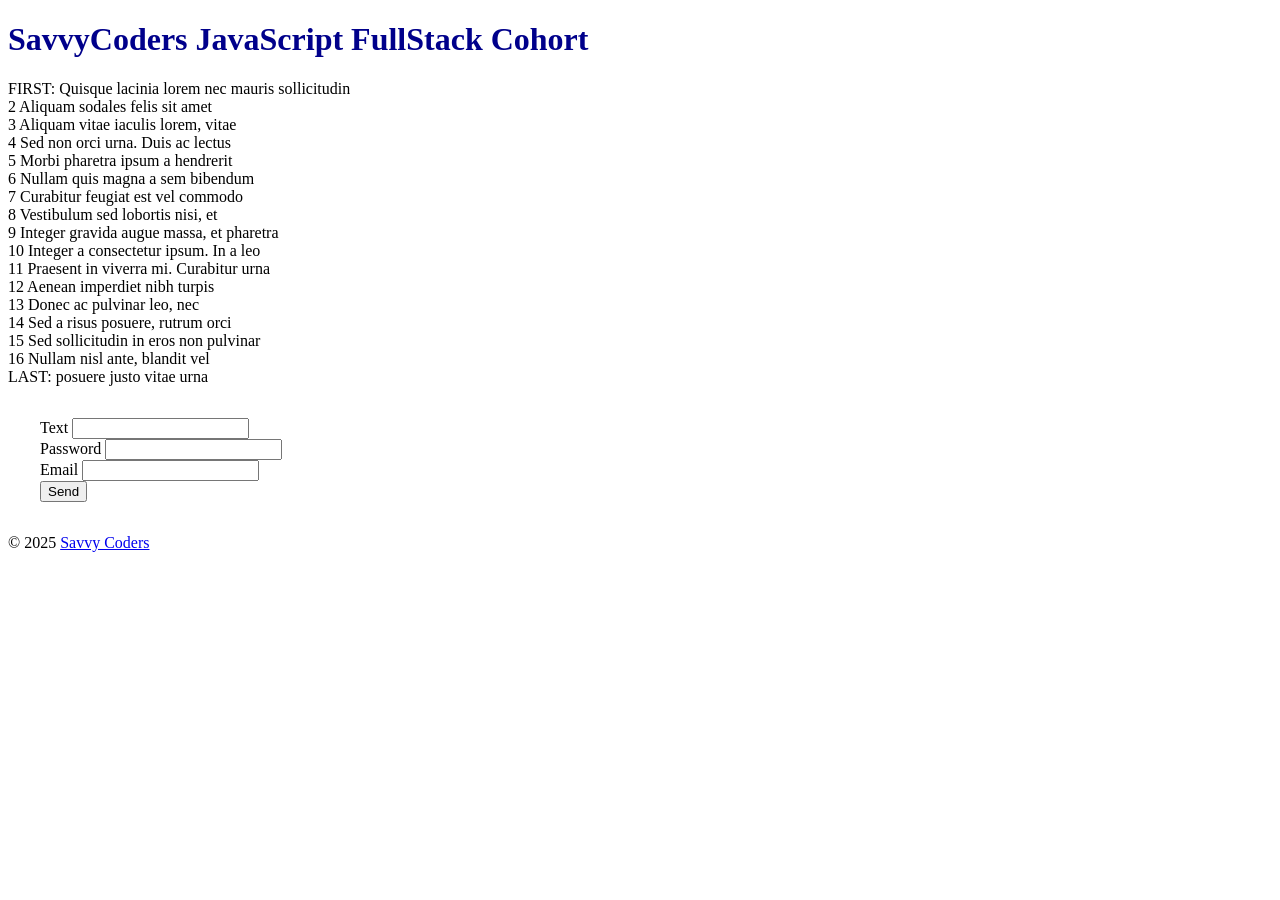
<file: section06/6.11/index.html>
<!DOCTYPE html>
<html lang="en">
  <head>
    <meta charset="UTF-8" />
    <meta name="viewport" content="width=device-width, initial-scale=1.0" />
    <meta http-equiv="X-UA-Compatible" content="ie=edge" />
    <title>Savvy Coders Aug. 2020 Cohort</title>
    <link rel="stylesheet" href="style.css" />
    <link
      href="https://fonts.googleapis.com/css2?family=Cedarville+Cursive&family=Roboto&display=swap"
      rel="stylesheet"
    />
  </head>
  <body>
    <header>
      <h1>SavvyCoders JavaScript FullStack Cohort</h1>
    </header>

    <content>
      <!--
      Comment-out the line above, and uncomment the line below
      to turn on the FLEX functionality
      -->
      <!-- <content class="responsive flex"> -->
      <div id="block1">
        FIRST: Quisque lacinia lorem nec mauris sollicitudin
      </div>
      <div id="block2">2 Aliquam sodales felis sit amet</div>
      <div id="block3">3 Aliquam vitae iaculis lorem, vitae</div>
      <div id="block4">4 Sed non orci urna. Duis ac lectus</div>
      <div id="block5">5 Morbi pharetra ipsum a hendrerit</div>
      <div id="block6">6 Nullam quis magna a sem bibendum</div>
      <div id="block7">7 Curabitur feugiat est vel commodo</div>
      <div id="block8">8 Vestibulum sed lobortis nisi, et</div>
      <div id="block9">9 Integer gravida augue massa, et pharetra</div>
      <div id="block10">10 Integer a consectetur ipsum. In a leo</div>
      <div id="block11">11 Praesent in viverra mi. Curabitur urna</div>
      <div id="block12">12 Aenean imperdiet nibh turpis</div>
      <div id="block13">13 Donec ac pulvinar leo, nec</div>
      <div id="block14">14 Sed a risus posuere, rutrum orci</div>
      <div id="block15">15 Sed sollicitudin in eros non pulvinar</div>
      <div id="block16">16 Nullam nisl ante, blandit vel</div>
      <div id="block17">LAST: posuere justo vitae urna</div>
    </content>

    <!-- Basic Form. Replace this with Better Form -->
    <form>
      <div>
        <label for="text">Text</label>
        <input id="text" name="text" type="text" required />
      </div>
      <div>
        <label for="password">Password</label>
        <input id="password" name="password" type="password" />
      </div>
      <div>
        <label for="email">Email</label>
        <input id="email" name="email" type="email" />
      </div>

      <input type="submit" value="Send" name="submit" />
    </form>

    <section>
      <ul id="form-output"></ul>
    </section>

    <footer>
      &copy; 2025 <a href="https://savvycoders.com/">Savvy Coders</a>
    </footer>

    <!-- Activity 4 - Form Handling: Uncomment the JS link -->
    <!-- <script src="./index.js"></script> -->
  </body>
</html>
</file>
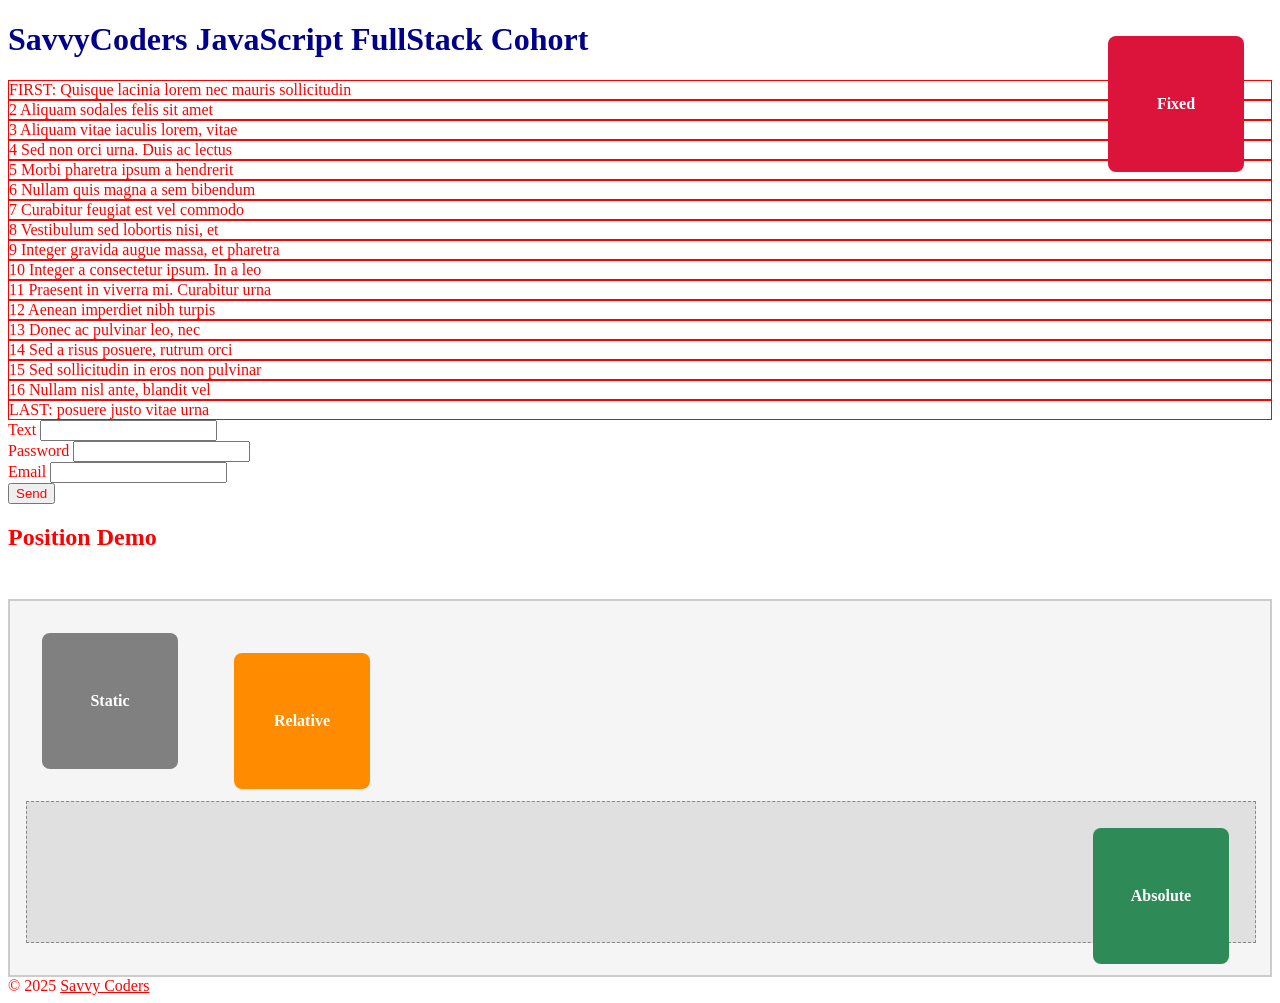
<file: section02/section 5/5.2/index.html>
<!DOCTYPE html>
<html lang="en">
  <head>
    <meta charset="UTF-8" />
    <meta name="viewport" content="width=device-width, initial-scale=1.0" />
    <meta http-equiv="X-UA-Compatible" content="ie=edge" />
    <title>Savvy Coders Aug. 2020 Cohort</title>
    <link rel="stylesheet" href="style.css" />
    <link
      href="https://fonts.googleapis.com/css2?family=Cedarville+Cursive&family=Roboto&display=swap"
      rel="stylesheet"
    />
  </head>
  <body>
    <header>
      <h1>SavvyCoders JavaScript FullStack Cohort</h1>
    </header>

    <content>
      <!--
      Comment-out the line above, and uncomment the line below
      to turn on the FLEX functionality
      -->
       <content class="responsive flex">
      <div id="block1">
        FIRST: Quisque lacinia lorem nec mauris sollicitudin
      </div>
      <div id="block2">2 Aliquam sodales felis sit amet</div>
      <div id="block3">3 Aliquam vitae iaculis lorem, vitae</div>
      <div id="block4">4 Sed non orci urna. Duis ac lectus</div>
      <div id="block5">5 Morbi pharetra ipsum a hendrerit</div>
      <div id="block6">6 Nullam quis magna a sem bibendum</div>
      <div id="block7">7 Curabitur feugiat est vel commodo</div>
      <div id="block8">8 Vestibulum sed lobortis nisi, et</div>
      <div id="block9">9 Integer gravida augue massa, et pharetra</div>
      <div id="block10">10 Integer a consectetur ipsum. In a leo</div>
      <div id="block11">11 Praesent in viverra mi. Curabitur urna</div>
      <div id="block12">12 Aenean imperdiet nibh turpis</div>
      <div id="block13">13 Donec ac pulvinar leo, nec</div>
      <div id="block14">14 Sed a risus posuere, rutrum orci</div>
      <div id="block15">15 Sed sollicitudin in eros non pulvinar</div>
      <div id="block16">16 Nullam nisl ante, blandit vel</div>
      <div id="block17">LAST: posuere justo vitae urna</div>
    </content>

    <!-- Basic Form. Replace this with Better Form -->
    <form>
      <div>
        <label for="text">Text</label>
        <input id="text" name="text" type="text" required />
      </div>
      <div>
        <label for="password">Password</label>
        <input id="password" name="password" type="password" />
      </div>
      <div>
        <label for="email">Email</label>
        <input id="email" name="email" type="email" />
      </div>

      <input type="submit" value="Send" name="submit" />
    </form>

    <section>
      <ul id="form-output"></ul>
    </section>



    <h2>Position Demo</h2>
      <div class="position-demo">
        <div class="box static">Static</div>
        <div class="box relative">Relative</div>
        <div class="position-container">
          <div class="box absolute">Absolute</div>
        </div>
        <div class="box fixed">Fixed</div>
      </div>

    <footer>
      &copy; 2025 <a href="https://savvycoders.com/">Savvy Coders</a>
    </footer>
  </body>
</html>
</file>
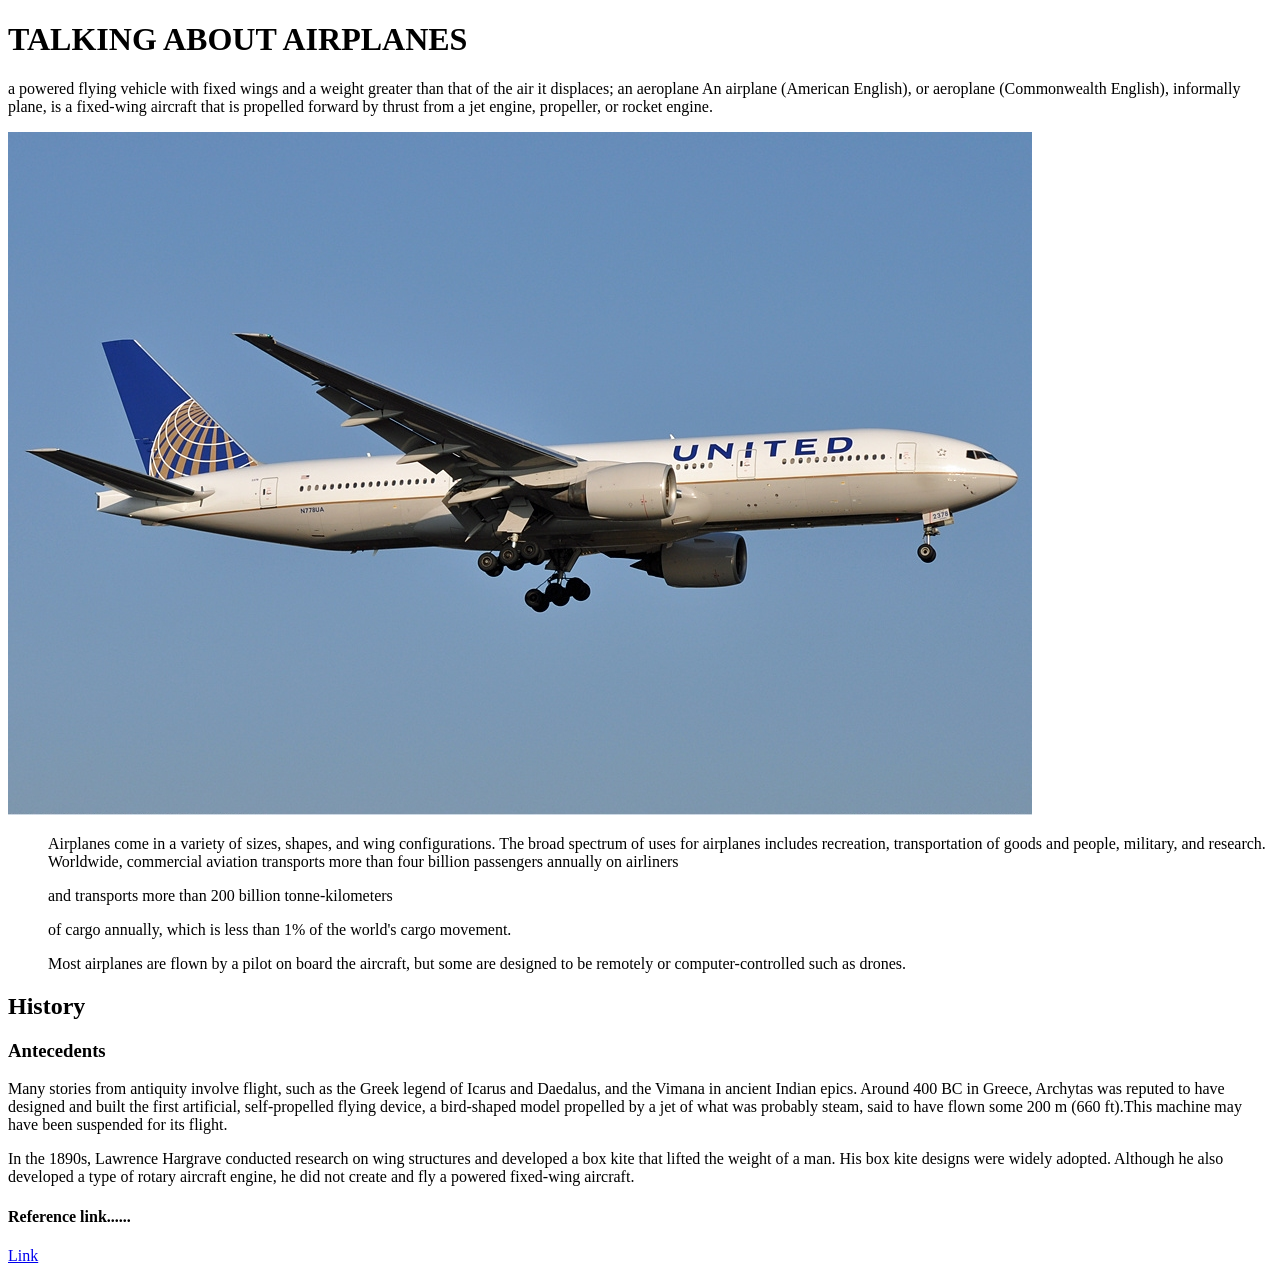
<file: section02/section 0.4/section 4.1/4.1.2_Activities/index.html>
<!DOCTYPE html>
<html lang="en">
<head>
  <meta charset="UTF-8">
  <meta name="viewport" content="width=device-width, initial-scale=1.0">
  <title>My ClassActivies HTML & CSS</title>
</head>
<body>
  <h1>TALKING  ABOUT AIRPLANES</h1>
  <p>  a powered flying vehicle with fixed wings and a weight greater than
    that of the air it displaces; an aeroplane An airplane (American English),
     or aeroplane (Commonwealth English), informally plane, is a fixed-wing aircraft
      that is propelled forward by thrust from a jet engine, propeller, or rocket engine.
</p>



<img src="airplaineimg.jpeg.jpg" />


        <ul> Airplanes come in a variety of sizes, shapes, and wing configurations. The broad
       spectrum of uses for airplanes includes recreation, transportation of goods and people,
       military, and research. Worldwide, commercial aviation transports more than four billion
       passengers annually on airliners</ul>
        <ul> and transports more than 200 billion tonne-kilometers</ul>
        <ul> of cargo annually, which is less than 1% of the world's cargo movement.</ul>
        <ul> Most airplanes are flown by a pilot on board the aircraft, but some are designed to be
        remotely or computer-controlled such as drones.</ul>

        <h2>History</h2>
        <h3>Antecedents</h3>
      <p>Many stories from antiquity involve flight, such as the Greek legend of Icarus
         and Daedalus, and the Vimana in ancient Indian epics. Around 400 BC in Greece,
         Archytas was reputed to have designed and built the first artificial, self-propelled
          flying device, a bird-shaped model propelled by a jet of what was probably steam, said to
           have flown some 200 m (660 ft).This machine may have been suspended
            for its flight.</p>

            <p> In the 1890s, Lawrence Hargrave conducted research on wing structures and
              developed a box kite that lifted the weight of a man. His box kite designs were
               widely adopted. Although he also developed a type of rotary aircraft engine,
               he did not create and fly a powered fixed-wing aircraft.</p>
 <h4><p> Reference link......</p></h4>
 <a href="https://en.wikipedia.org/wiki/Airplane">Link</a>



</body>
</html>
</file>
<file: section06/6.11/style.css>
header > h1 {
  color: darkblue;
}

body > form {
	margin: 2em;
}

/*  This styling sets up the flex container */
.flex {
  display: flex;
  justify-content: space-between;
}
</file>
<file: section02/section 5/5.2/style.css>
.position-demo {
  margin-top: 3em;
  padding: 1em;
  background-color: #f5f5f5;
  border: 2px solid #ccc;
  position: relative;
  min-height: 250px;
}

.box {
  width: 120px;
  height: 120px;
  margin: 1em;
  padding: 0.5em;
  background: steelblue;
  color: white;
  font-weight: bold;
  display: inline-flex;
  align-items: center;
  justify-content: center;
  border-radius: 8px;
  z-index: 1;
}

.static {
  position: static;
  background: gray;
}

.relative {
  position: relative;
  top: 20px;
  left: 20px;
  background: darkorange;
}

.position-container {
  position: relative;
  width: 100%;
  height: 140px;
  background: #e0e0e0;
  border: 1px dashed #888;
  margin: 1em 0;
}

.absolute {
  position: absolute;
  top: 10px;
  right: 10px;
  background: seagreen;
}

.fixed {
  position: fixed;
  top: 20px;
  right: 20px;
  background: crimson;
}

/*

	Several CSS sections will be added from activity 5
*/

header > h1 {
  color: darkblue;
}

body > form {
	margin: 2em;
}

/*  This styling sets up the flex container */
.flex {
  display: flex;
  flex-direction: column;
  justify-content: space-between;
  flex-wrap: wrap;
}

/* this adds a border around the flex items */
.flex > * {
  border: 1px solid;
}


/* Activity 5.2.1: Media queries
  -Add CSS that removes the border around the flex items */

@media print {
  .flex {
    border: none;
  }
}
/* Activity 5.2.2: Media queries
  -Add CSS for when screen size is less than 700px */
@media (max-width: 700px) {
  .flex {
    flex-direction: column;
  }
}

/* Activity 5.2.3: Media queries
  -Add CSS that checks for device hover capabilities */
@media (hover: hover) {
  * {
    color:red;
  }
}




@media (min-width: 2000px) {
  * {
    color:orange;
  }
}
</file>
